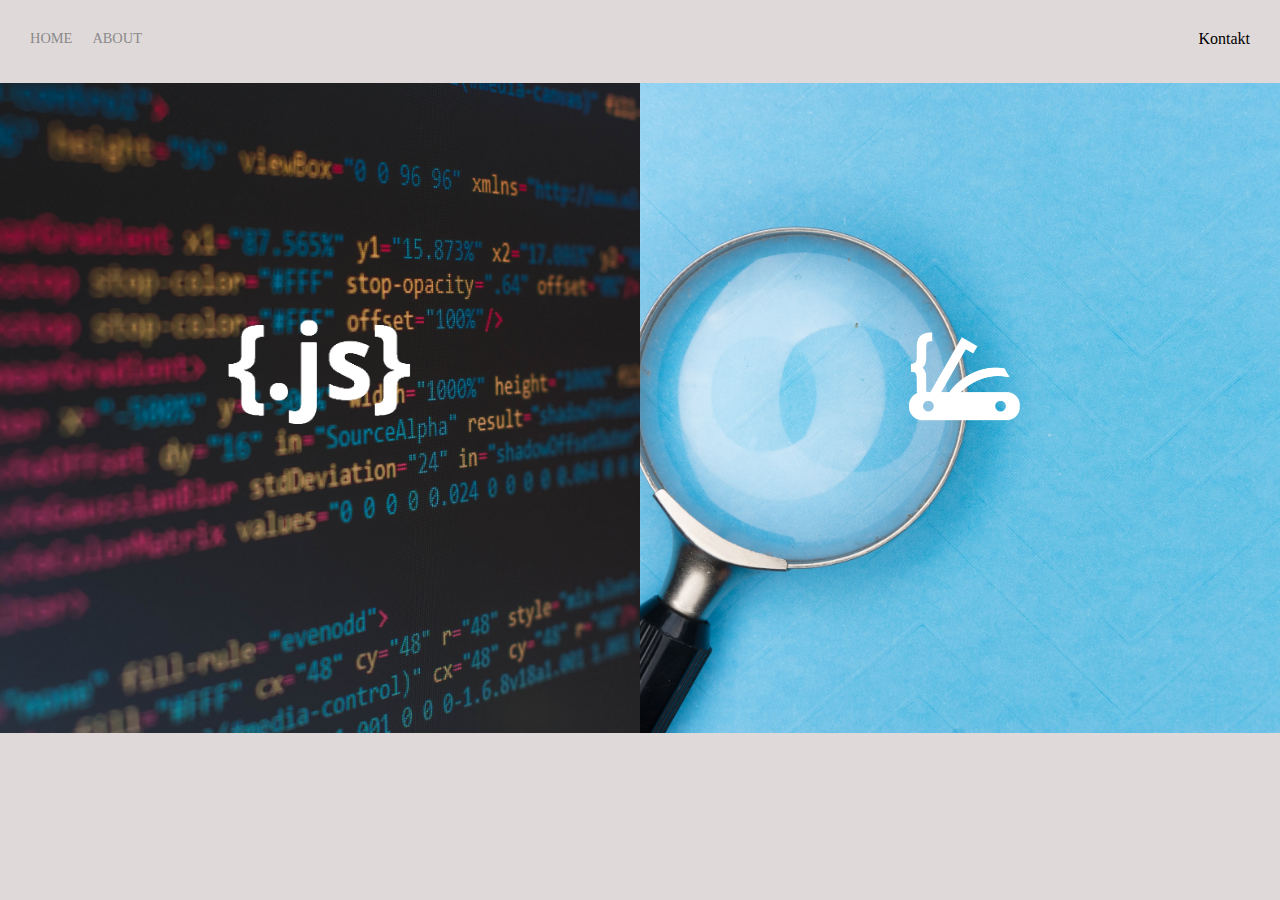
<file: index.html>
<!DOCTYPE html>
<html lang='en'>

    <head>
        <meta charset="utf-8" />
        <title>Portfolio</title>
        <link rel="stylesheet" href="styles.css">
    </head>

    <body>
        <div class="container"> 
            <div class="navbar">
                
                <div class="left">                  <!-- Left side of Nav bar -->
                    <div class="pages" active-page>
                        <a href="index.html">HOME</a>
                    </div>
                    <div class="pages">
                        <a href="about.html">ABOUT</a>
                    </div>
                </div>

                <div class="right">                 <!-- Right side of Nav bar -->
                    <div>Kontakt</div>
                </div>
            </div>

            <div class="content">                   <!-- Grid Section -->
                <div class="portfolio">
                        
                    <div class="images">
                        <div class="img" style="background-image:url(images/code.jpg)"></div>

                        <div class="logo-comment">
                            <div class="logo">
                                <img src="images/logos/jsIcon.png" alt="">
                            </div>

                            <div class="comment">As the User hovers over this the image darkens and the text turns visible. This was coded with the eventListener Method in JavaScript.</div>
                        </div>
                    </div>

                    <div class="images">
                        <div class="img" style="background-image:url(images/magGlas.jpg)"></div>
                    
                        <div class="logo-comment">
                            <div class="logo">
                                <img src="images/logos/devcamp.png" alt="">
                            </div>

                            <div class="comment">This Website was built with the help from the Udemy free online course for HTML and CSS.</div>
                        </div>
                    </div>
                </div>
            
            </div>
        </div>
    </body>

    <script>
        const portfolioImages = document.querySelectorAll('.images');       //select all images

        portfolioImages.forEach(portfolioImage => {                         //mouseover Event
            portfolioImage.addEventListener('mouseover', () => {
                portfolioImage.childNodes[1].classList.add('img-transition');
            })

            portfolioImage.addEventListener('mouseout', () => {
                portfolioImage.childNodes[1].classList.remove('img-transition');
            })
            
         })
        
    </script>

</html>
</file>
<file: styles.css>
body {
    margin: 0px;
    background-color: rgb(224, 217, 217);
}

.container {
    display: grid;
    grid-template-columns: 1fr;
}


/* Nav bar css*/
.navbar{
    display: flex;  /*Ignore child elements, only look at right and left*/
    justify-content: space-between; /*Space between right and left side*/
    padding: 30px;
}

.left{
    display: flex;
}

.navbar > .left > div { /*All divs on the left side*/
    margin-right:20px;
    font-size: 0.9em;
}

.pages {
    height: 22px;
    border-bottom: 1px solid transparent;
    transition: border-bottom 0.2s;
}

.pages a{
    color: #8a8a8a;
    text-decoration: none;
    transition: color 0.2s;
}

.pages:hover {
    border-bottom: 1px solid black;
}

.pages a:hover {
    color: black;
}

.active-page { /*borderline active on current page*/
    border-bottom: 1px solid black;
}

.active-page a{
    color: black !important;
}


/*Portfolio css*/
.portfolio {
    display: grid;
    grid-template-columns: 1fr 1fr;
}

.images {
    position: relative;
}

.img {
    background-size: cover;
    background-position: center;
    background-repeat: no-repeat;
    height: 650px;
    width: 100%;
}

.logo-comment {
    position: absolute;
    top: 0;
    display: flex;
    flex-direction: column;
    justify-content: center;    /*Left to right*/
    align-items: center;        /*Top to bottom*/
    height: 100%;
    text-align: center;
    padding-left: 100px;
    padding-right: 100px;
}

.images img{        /*Logo size*/
    width:50%;
    margin-bottom:20px;
}

.logo-comment .comment{
    font-weight: 600;
    transition: 1s;
    color: transparent;
}

.logo-comment:hover .comment{
    font-weight: 600;
    color: lightgreen;
}

.img-transition {
    transition: 1s;
    filter: brightness(10%);
}

/*About Page*/

.text-image {
    display: grid;
    grid-template-columns: 1fr 1fr;
}

.image img{
    width: 40%;
    padding-left: 150px;
    padding-top: 50px;
}

.text {
    padding: 30px;
    font-size: 30px;
}

.text h1 {
    color: black;
    font-size: 60px;
}
</file>
